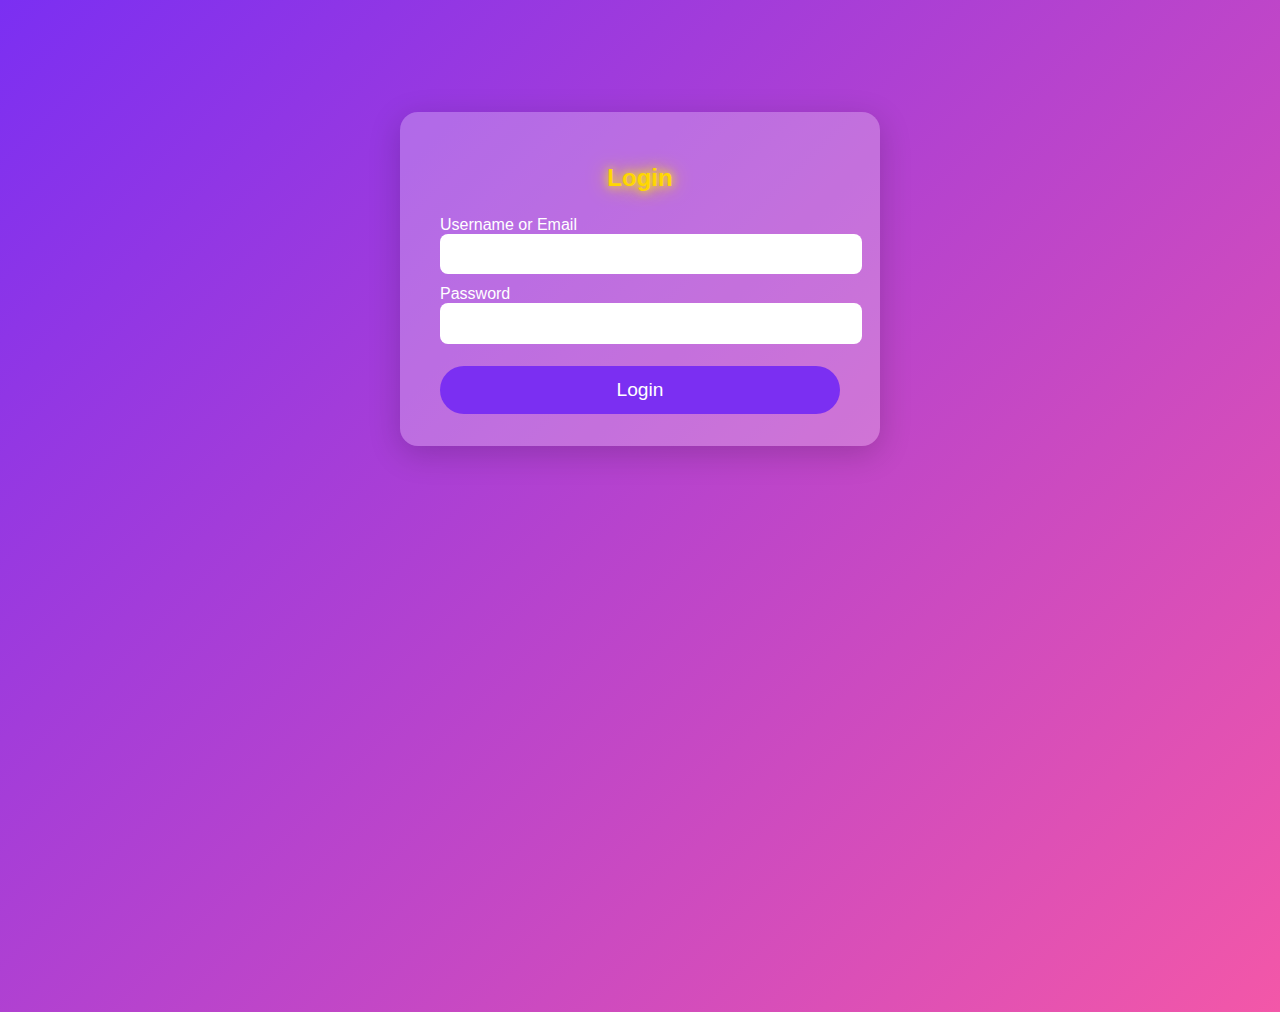
<file: login.html>
<!DOCTYPE html>
<html lang="en">
<head>
    <meta charset="UTF-8">
    <title>Login</title>
    <link rel="stylesheet" href="style.css">
    <style>
        body {
            background: linear-gradient(135deg, #7b2ff2 0%, #f357a8 100%);
            min-height: 100vh;
            margin: 0;
            font-family: 'Segoe UI', Arial, sans-serif;
        }
        .login-box {
            background: rgba(255,255,255,0.25);
            box-shadow: 0 8px 32px rgba(0,0,0,0.18);
            border-radius: 18px;
            max-width: 400px;
            margin: 7rem auto 0 auto;
            padding: 2rem 2.5rem;
            display: flex;
            flex-direction: column;
            align-items: center;
        }
        .login-box h2 {
            color: #FFD700;
            margin-bottom: 1.5rem;
            text-align: center;
            text-shadow: 0 0 10px #fff700, 0 0 20px #ffd700;
        }
        .login-box label {
            color: #fff;
            margin-top: 1rem;
            margin-bottom: 0.3rem;
            align-self: flex-start;
        }
        .login-box input {
            width: 100%;
            padding: 0.7rem;
            border-radius: 8px;
            border: none;
            margin-bottom: 0.7rem;
            font-size: 1rem;
        }
        .btn-login {
            width: 100%;
            padding: 0.8rem;
            border-radius: 25px;
            border: none;
            font-size: 1.2rem;
            background: #7b2ff2;
            color: #fff;
            cursor: pointer;
            transition: background 0.3s;
            margin-top: 0.7rem;
        }
        .btn-login:hover {
            background: #f357a8;
        }
    </style>
</head>
<body>
    <div class="login-box">
        <h2>Login</h2>
        <form id="loginForm">
            <label for="username">Username or Email</label>
            <input type="text" id="username" name="username" required>

            <label for="password">Password</label>
            <input type="password" id="password" name="password" required>

            <button type="submit" class="btn-login">Login</button>
        </form>
    </div>
    <script>
        // Get stored signup data from localStorage
        // (Assume signup.html saves username, email, password to localStorage)
        function getSignupData() {
            return {
                username: localStorage.getItem('signupUsername'),
                email: localStorage.getItem('signupEmail'),
                password: localStorage.getItem('signupPassword')
            };
        }

        document.getElementById('loginForm').addEventListener('submit', function(e) {
            e.preventDefault();
            const inputUser = document.getElementById('username').value.trim();
            const inputPass = document.getElementById('password').value;

            const data = getSignupData();

            if (
                (inputUser === data.username || inputUser === data.email) &&
                inputPass === data.password
            ) {
                alert('Login successful!');
                window.location.href = 'index.html';
            } else {
                alert('Incorrect username/email or password.');
            }
        });
document.querySelector('.btn:nth-child(2)').addEventListener('click', function() {
    window.location.href = 'login/login.html';
});document.querySelector('.btn:nth-child(2)').addEventListener('click', function() {
    window.location.href = 'login/login.html';
});
        // Add to signup.html after successful signup
         localStorage.setItem('signupUsername', document.getElementById('username').value);
         localStorage.setItem('signupEmail', document.getElementById('email').value);
         localStorage.setItem('signupPassword', document.getElementById('password').value);
    </script>
</body>
</html>
</file>
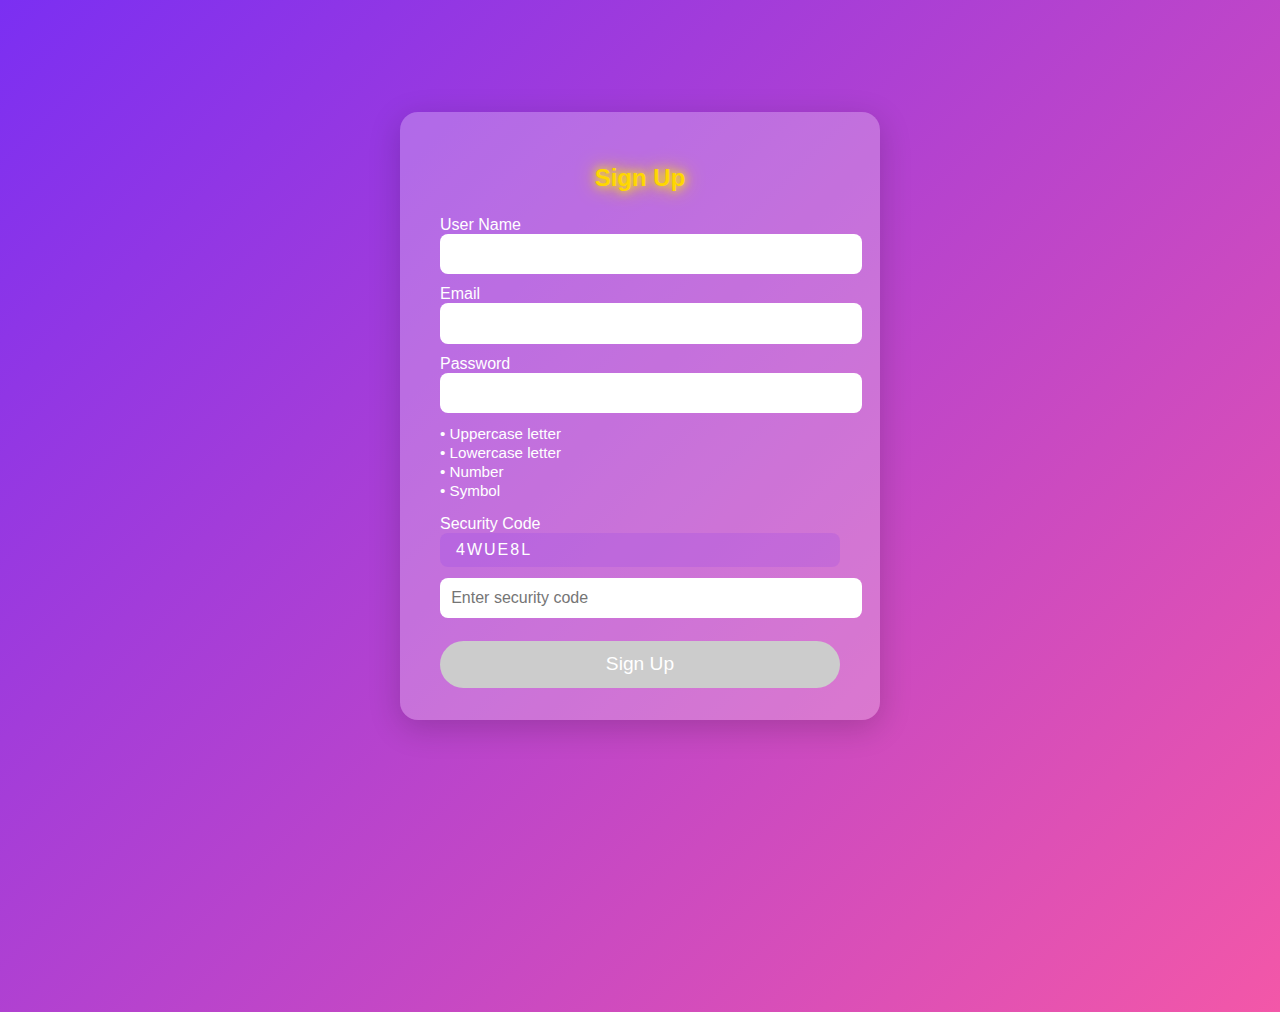
<file: signup.html>
<!DOCTYPE html>
<html lang="en">
<head>
    <meta charset="UTF-8">
    <title>Signup</title>
    <link rel="stylesheet" href="../style.css">
    <style>
        body {
            background: linear-gradient(135deg, #7b2ff2 0%, #f357a8 100%);
            min-height: 100vh;
            margin: 0;
            font-family: 'Segoe UI', Arial, sans-serif;
        }
        .signup-box {
            background: rgba(255,255,255,0.25);
            box-shadow: 0 8px 32px rgba(0,0,0,0.18);
            border-radius: 18px;
            max-width: 400px;
            margin: 7rem auto 0 auto;
            padding: 2rem 2.5rem;
            display: flex;
            flex-direction: column;
            align-items: center;
        }
        .signup-box h2 {
            color: #FFD700;
            margin-bottom: 1.5rem;
            text-align: center;
            text-shadow: 0 0 10px #fff700, 0 0 20px #ffd700;
        }
        .signup-box label {
            color: #fff;
            margin-top: 1rem;
            margin-bottom: 0.3rem;
            align-self: flex-start;
        }
        .signup-box input {
            width: 100%;
            padding: 0.7rem;
            border-radius: 8px;
            border: none;
            margin-bottom: 0.7rem;
            font-size: 1rem;
        }
        .password-check {
            font-size: 0.95rem;
            margin-bottom: 1rem;
            color: #fff;
            width: 100%;
        }
        .password-check span {
            display: block;
            margin-bottom: 2px;
        }
        .btn-signup {
            width: 100%;
            padding: 0.8rem;
            border-radius: 25px;
            border: none;
            font-size: 1.2rem;
            background: #ccc;
            color: #fff;
            cursor: not-allowed;
            transition: background 0.3s;
            margin-top: 0.7rem;
        }
        .btn-signup.active {
            background: #28a745;
            cursor: pointer;
        }
        .security-code {
            font-size: 1rem;
            color: #fff;
            margin-bottom: 0.7rem;
            background: rgba(123,47,242,0.15);
            padding: 0.5rem 1rem;
            border-radius: 8px;
            letter-spacing: 2px;
        }
    </style>
</head>
<body>
    <div class="signup-box">
        <h2>Sign Up</h2>
        <form id="signupForm">
            <label for="username">User Name</label>
            <input type="text" id="username" name="username" required>

            <label for="email">Email</label>
            <input type="email" id="email" name="email" required>

            <label for="password">Password</label>
            <input type="password" id="password" name="password" required>

            <div class="password-check" id="passwordCheck">
                <span id="check-upper">• Uppercase letter</span>
                <span id="check-lower">• Lowercase letter</span>
                <span id="check-number">• Number</span>
                <span id="check-symbol">• Symbol</span>
            </div>

            <label for="security">Security Code</label>
            <div class="security-code" id="securityCode"></div>
            <input type="text" id="securityInput" name="security" required placeholder="Enter security code">

            <button type="submit" class="btn-signup" id="signupBtn" disabled>Sign Up</button>
        </form>
    </div>
    <script>
        // Generate random security code
        function generateCode(length = 6) {
            const chars = 'ABCDEFGHJKLMNPQRSTUVWXYZ23456789';
            let code = '';
            for (let i = 0; i < length; i++) {
                code += chars.charAt(Math.floor(Math.random() * chars.length));
            }
            return code;
        }

        const securityCode = document.getElementById('securityCode');
        let currentCode = generateCode();
        securityCode.textContent = currentCode;

        // Password strength check
        const passwordInput = document.getElementById('password');
        const checkUpper = document.getElementById('check-upper');
        const checkLower = document.getElementById('check-lower');
        const checkNumber = document.getElementById('check-number');
        const checkSymbol = document.getElementById('check-symbol');
        const signupBtn = document.getElementById('signupBtn');
        const securityInput = document.getElementById('securityInput');

        function validatePassword(pw) {
            return {
                upper: /[A-Z]/.test(pw),
                lower: /[a-z]/.test(pw),
                number: /[0-9]/.test(pw),
                symbol: /[^A-Za-z0-9]/.test(pw)
            };
        }

        function updatePasswordCheck() {
            const pw = passwordInput.value;
            const valid = validatePassword(pw);

            checkUpper.style.color = valid.upper ? '#28a745' : '#fff';
            checkLower.style.color = valid.lower ? '#28a745' : '#fff';
            checkNumber.style.color = valid.number ? '#28a745' : '#fff';
            checkSymbol.style.color = valid.symbol ? '#28a745' : '#fff';

            // Enable button only if all are valid and security code matches
            const allValid = valid.upper && valid.lower && valid.number && valid.symbol;
            const codeValid = securityInput.value.trim().toUpperCase() === currentCode;
            if (allValid && codeValid) {
                signupBtn.classList.add('active');
                signupBtn.disabled = false;
            } else {
                signupBtn.classList.remove('active');
                signupBtn.disabled = true;
            }
        }

        passwordInput.addEventListener('input', updatePasswordCheck);
        securityInput.addEventListener('input', updatePasswordCheck);

        // On submit, show success and redirect
        document.getElementById('signupForm').addEventListener('submit', function(e) {
            e.preventDefault();
            alert('Sign up successful!');
            window.location.href = '../index.html';
        });

        // Refresh security code on page load
        securityCode.addEventListener('click', function() {
            currentCode = generateCode();
            securityCode.textContent = currentCode;
            updatePasswordCheck();
        });
    </script>
</body>
</html>
</file>
<file: style.css>
body.weather-body {
  background: linear-gradient(135deg, #a18cd1 0%, #fbc2eb 100%);
  min-height: 100vh;
  font-family: "Poppins", sans-serif;
  color: #333;
}

.weather-card {
  max-width: 600px;
  background: rgba(255, 255, 255, 0.85);
  border-radius: 20px;
  backdrop-filter: blur(10px);
}

.input-group input {
  border-radius: 10px 0 0 10px;
}

.input-group .btn {
  border-radius: 0 10px 10px 0;
  background-color: #6c63ff;
  border: none;
}

.input-group .btn:hover {
  background-color: #574bdf;
}

.forecast-section {
  background: rgba(255, 255, 255, 0.3);
  border-radius: 15px;
  padding: 10px;
}

.forecast-item {
  padding: 10px;
  transition: all 0.3s ease;
}

.forecast-item:hover {
  transform: scale(1.05);
  background-color: rgba(255, 255, 255, 0.6);
  border-radius: 10px;
}

.alert {
  font-size: 1.1em;
}
</file>
